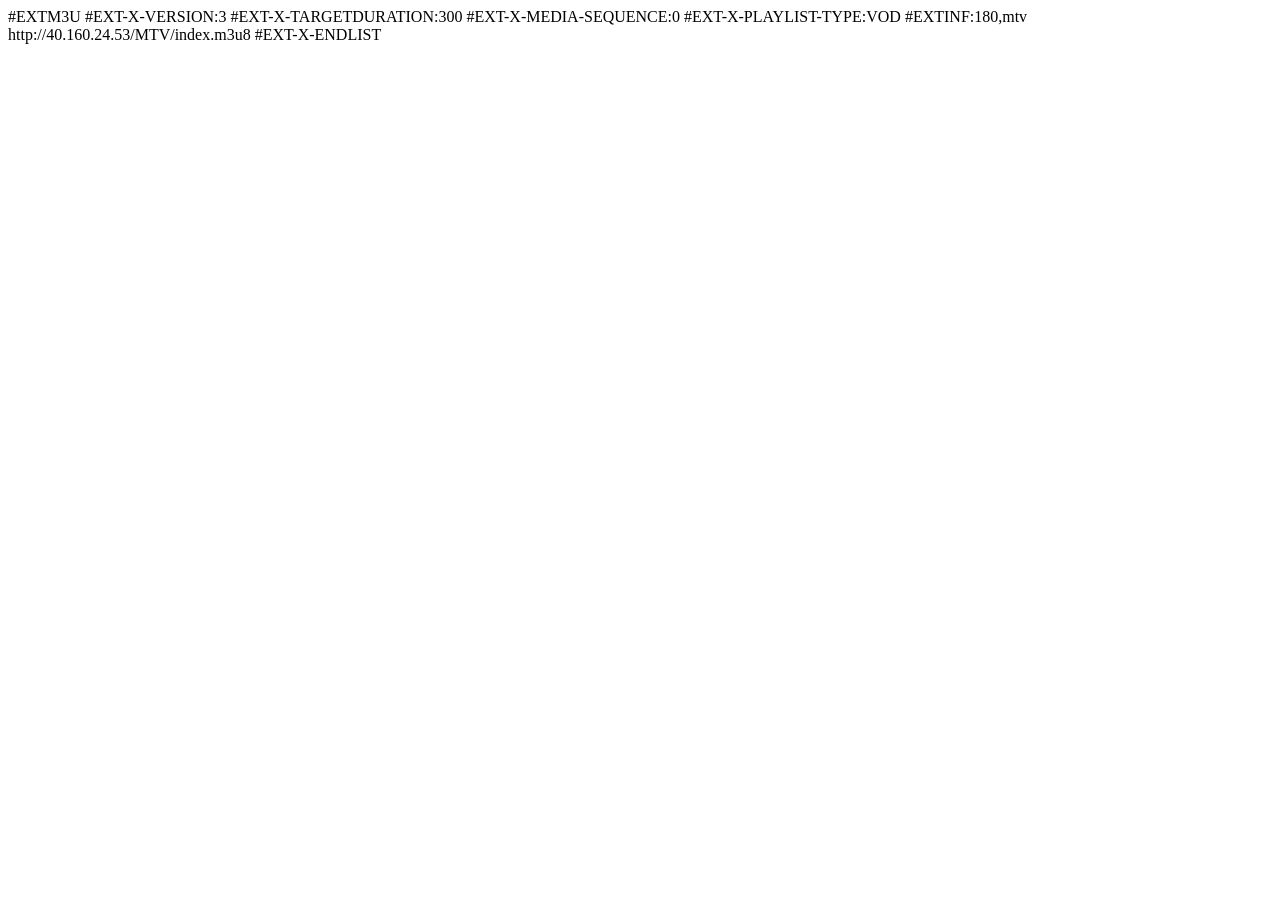
<file: canal/index.html>
<!DOCTYPE html>
<html lang="es">
<head>
    <meta charset="UTF-8">
    <title>Título de la página</title>
</head>
<body>
 #EXTM3U
#EXT-X-VERSION:3
#EXT-X-TARGETDURATION:300
#EXT-X-MEDIA-SEQUENCE:0
#EXT-X-PLAYLIST-TYPE:VOD

#EXTINF:180,mtv
http://40.160.24.53/MTV/index.m3u8
#EXT-X-ENDLIST   
</body>
</html>
</file>
